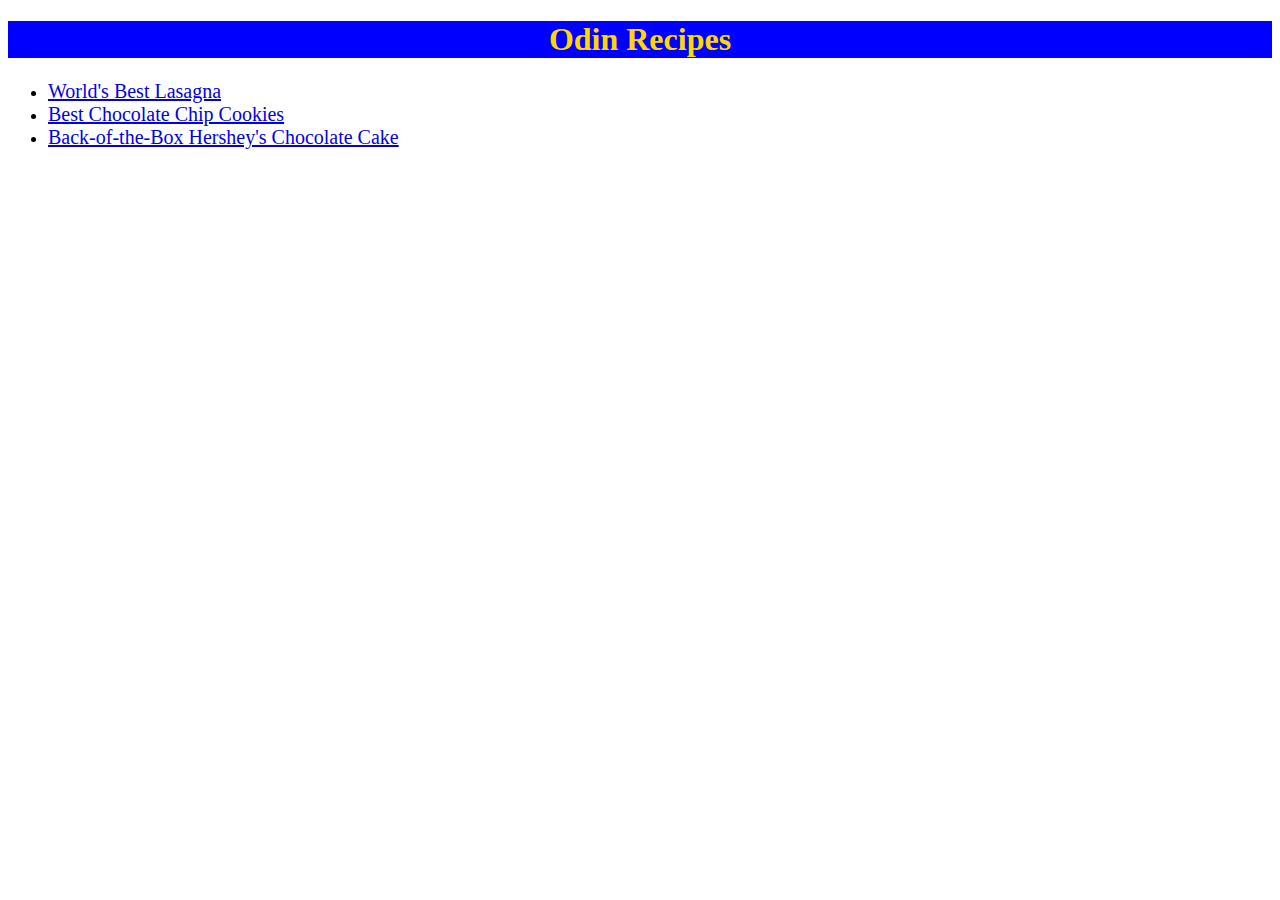
<file: index.html>
<!DOCTYPE html>
<html lang="en">
    <head>
        <meta charset="UTF-8">
        <meta name="viewport" content="width=device-width, initial-scale=1.0">
        <link rel="stylesheet" href="styles.css">
        <title>My Recipes</title>
    </head>

    <body>
        <h1 class="bruh">Odin Recipes</h1>
        <ul>
            <li><a href="./recipes/lasagna.html">World's Best Lasagna</a></li>
            <li><a href="./recipes/cookies.html">Best Chocolate Chip Cookies</a></li>
            <li><a href="./recipes/cake.html">Back-of-the-Box Hershey's Chocolate Cake</a></li>
        </ul>
    </body>
</html>
</file>
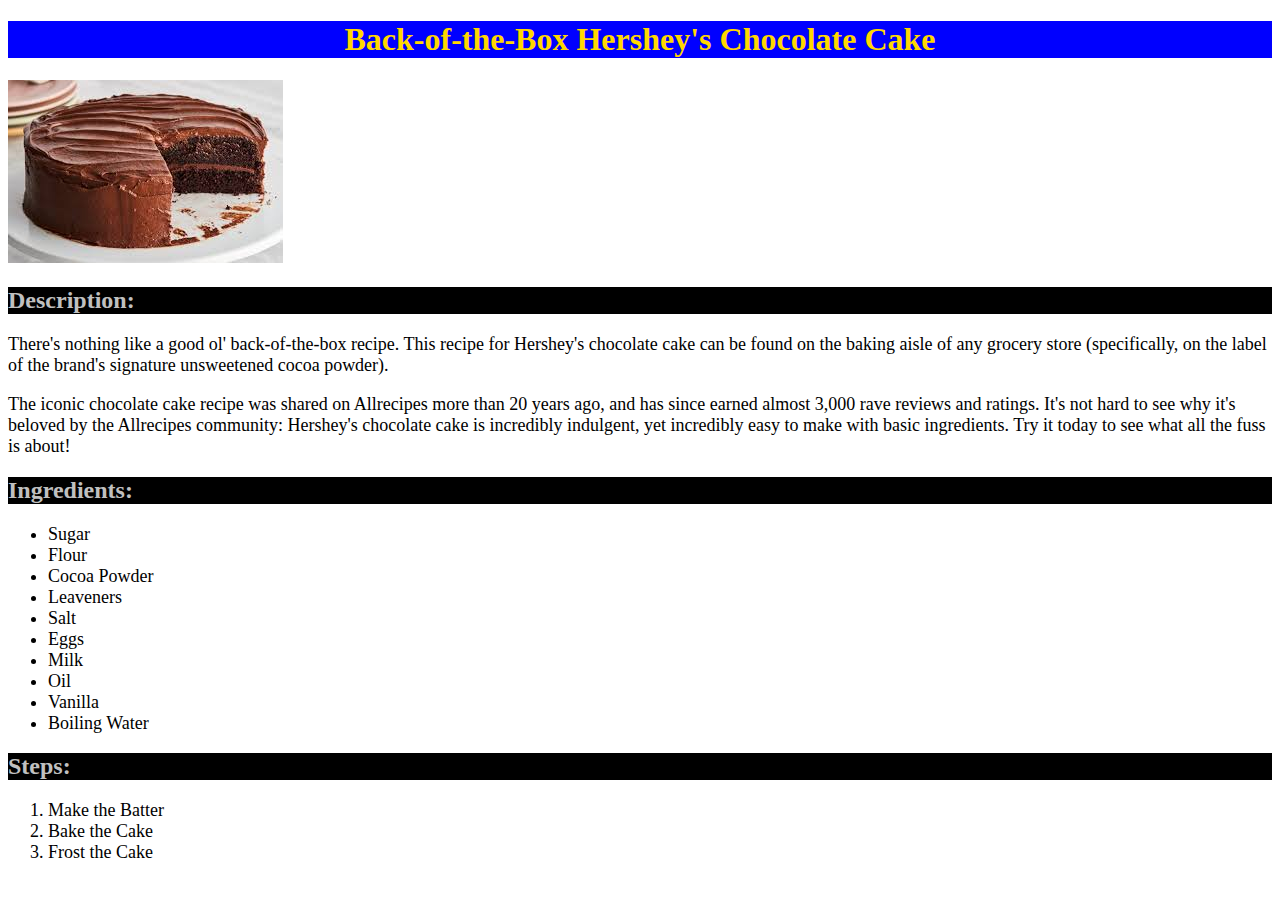
<file: recipes/cake.html>
<!DOCTYPE html>
<html lang="en">
    <head>
        <meta charset="UTF-8">
        <link rel="stylesheet" href="../styles.css">
        <title>My Cake Recipe</title>
    </head>

    <body>
        <h1>Back-of-the-Box Hershey's Chocolate Cake</h1>

        <img src="./../images/Cake.jpeg">

        <h2>Description:</h2>
        <p>
            There's nothing like a good ol' back-of-the-box recipe. This recipe for 
            Hershey's chocolate cake can be found on the baking aisle of any grocery 
            store (specifically, on the label of the brand's signature unsweetened 
            cocoa powder).
        </p>

        <p>
            The iconic chocolate cake recipe was shared on Allrecipes more than 20 
            years ago, and has since earned almost 3,000 rave reviews and ratings. 
            It's not hard to see why it's beloved by the Allrecipes community: 
            Hershey's chocolate cake is incredibly indulgent, yet incredibly easy to 
            make with basic ingredients. Try it today to see what all the fuss is 
            about!
        </p>

        <h2>Ingredients:</h2>

        <ul>
            <li>Sugar</li>
            <li>Flour</li>
            <li>Cocoa Powder</li>
            <li>Leaveners</li>
            <li>Salt</li>
            <li>Eggs</li>
            <li>Milk</li>
            <li>Oil</li>
            <li>Vanilla</li>
            <li>Boiling Water</li>
        </ul>

        <h2>Steps:</h2>

        <ol>
            <li>Make the Batter</li>
            <li>Bake the Cake</li>
            <li>Frost the Cake</li>
        </ol>
    </body>
</html>
</file>
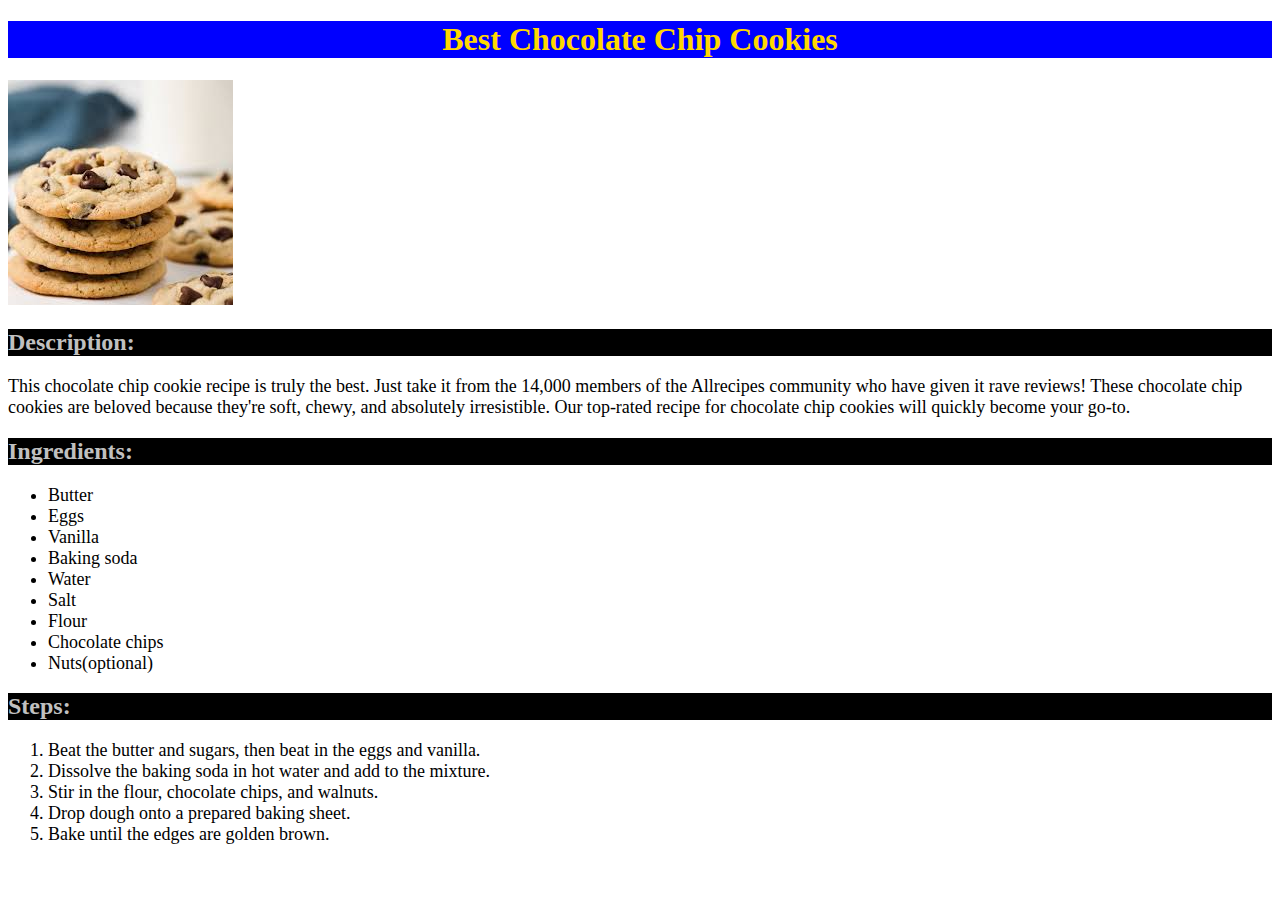
<file: recipes/cookies.html>
<!DOCTYPE html>
<html lang="en">
    <head>
        <meta charset="UTF-8">
        <link rel="stylesheet" href="../styles.css">
        <title>My Cookie Recipe</title>
    </head>

    <body>
        <h1>Best Chocolate Chip Cookies</h1>

        <img src="./../images/Cookies.jpeg">

        <h2>Description:</h2>
        <p>
            This chocolate chip cookie recipe is truly the best. Just take it from the
             14,000 members of the Allrecipes community who have given it rave 
             reviews! These chocolate chip cookies are beloved because they're soft, 
             chewy, and absolutely irresistible. Our top-rated recipe for chocolate 
             chip cookies will quickly become your go-to.
        </p>

        <h2>Ingredients:</h2>

        <ul>
            <li>Butter</li>
            <li>Eggs</li>
            <li>Vanilla</li>
            <li>Baking soda</li>
            <li>Water</li>
            <li>Salt</li>
            <li>Flour</li>
            <li>Chocolate chips</li>
            <li>Nuts(optional)</li>
        </ul>

        <h2>Steps:</h2>

        <ol>
            <li>Beat the butter and sugars, then beat in the eggs and vanilla.</li>
            <li>Dissolve the baking soda in hot water and add to the mixture.</li>
            <li>Stir in the flour, chocolate chips, and walnuts.</li>
            <li>Drop dough onto a prepared baking sheet.</li>
            <li>Bake until the edges are golden brown.</li>
        </ol>
    </body>
</html>
</file>
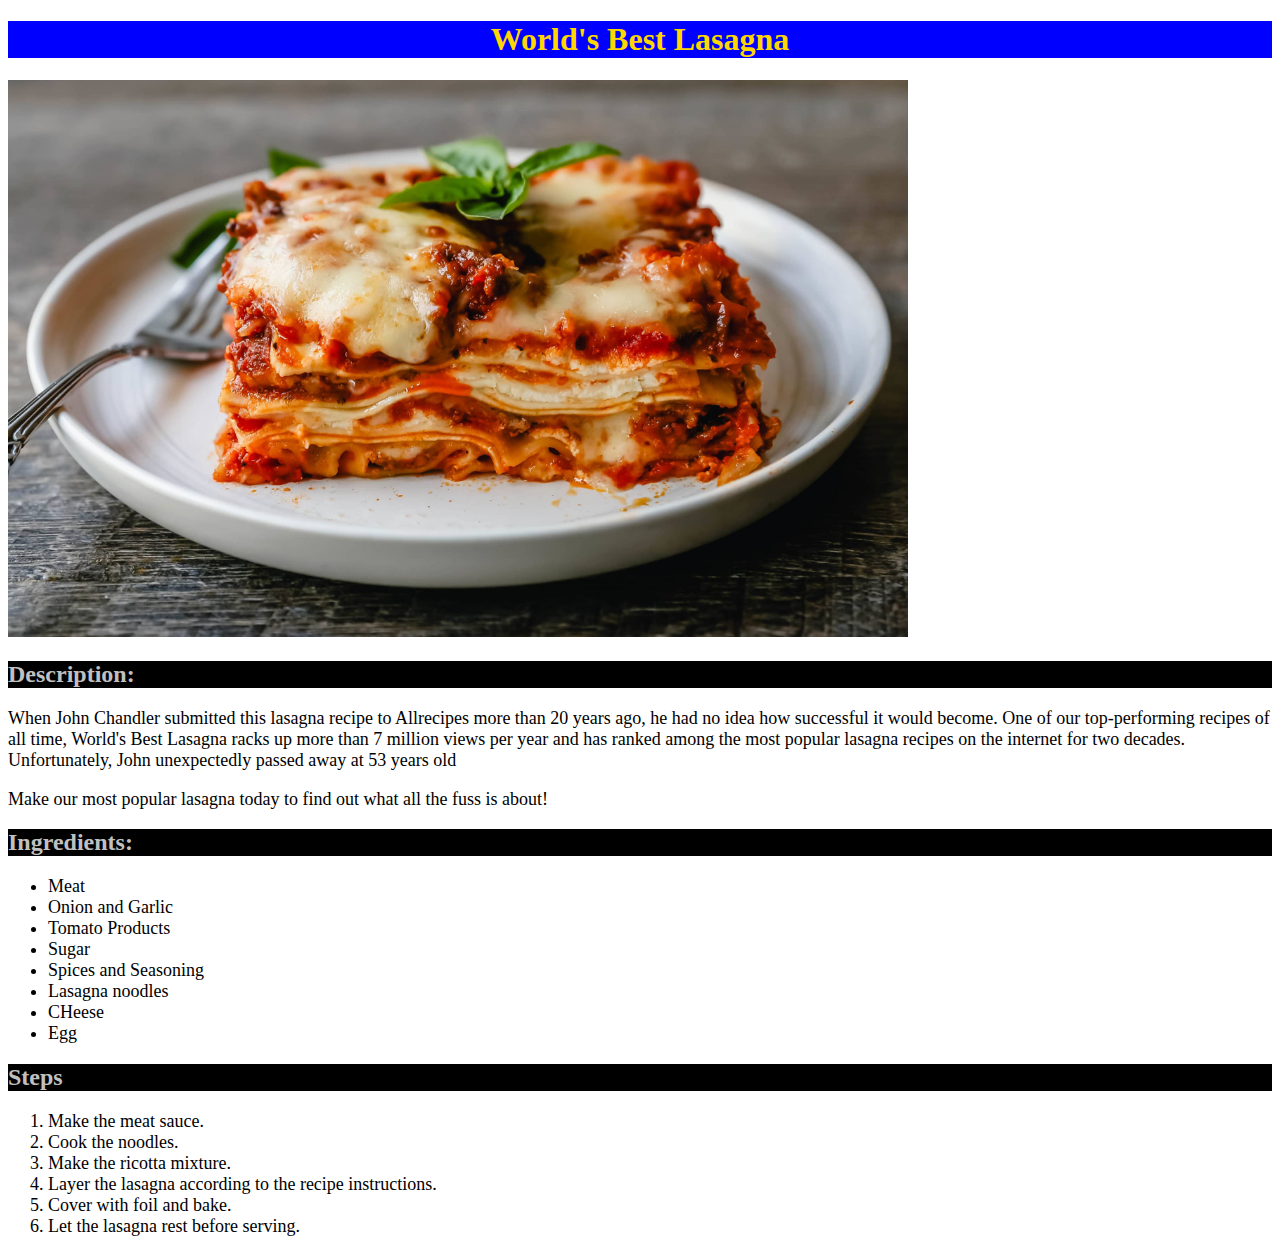
<file: recipes/lasagna.html>
<!DOCTYPE html>
<html lang="en">
    <head>
        <meta charset="utf-8">
        <link rel="stylesheet" href="../styles.css">
        <title>My Lasagna Recipe</title>
    </head>

    <body>
        <h1>World's Best Lasagna</h1>

        <img src="./../images/Lasagna.jpg" length="600" width="900">
        
        <h2>Description:</h2>
        <p>
            When John Chandler submitted this lasagna recipe to Allrecipes more than 
            20 years ago, he had no idea how successful it would become. One of our 
            top-performing recipes of all time, World's Best Lasagna racks up more 
            than 7 million views per year and has ranked among the most popular 
            lasagna recipes on the internet for two decades. Unfortunately, John 
            unexpectedly passed away at 53 years old
        </p>
        <p>
            Make our most popular lasagna today to find out what all the fuss is about!
        </p>
        
        <h2>Ingredients:</h2>

        <ul>
            <li>Meat</li>
            <li>Onion and Garlic</li>
            <li>Tomato Products</li>
            <li>Sugar</li>
            <li>Spices and Seasoning</li>
            <li>Lasagna noodles</li>
            <li>CHeese</li>
            <li>Egg</li>
        </ul>

        <h2>Steps</h2>

        <ol>
            <li>Make the meat sauce.</li>
            <li>Cook the noodles.</li>
            <li>Make the ricotta mixture.</li>
            <li>Layer the lasagna according to the recipe instructions.</li>
            <li>Cover with foil and bake.</li>
            <li>Let the lasagna rest before serving.</li>
        </ol>
    </body>
</html>
</file>
<file: styles.css>
h1 {
    font-family: 'Times New Roman', Times, serif;
    background-color: blue;
    color: gold;
    text-align: center;
}

a {
    font-size: 20px;
}

h2 {
    background-color: black;
    color: silver;
}

p,
li {
    font-size: 18px;
}
</file>
